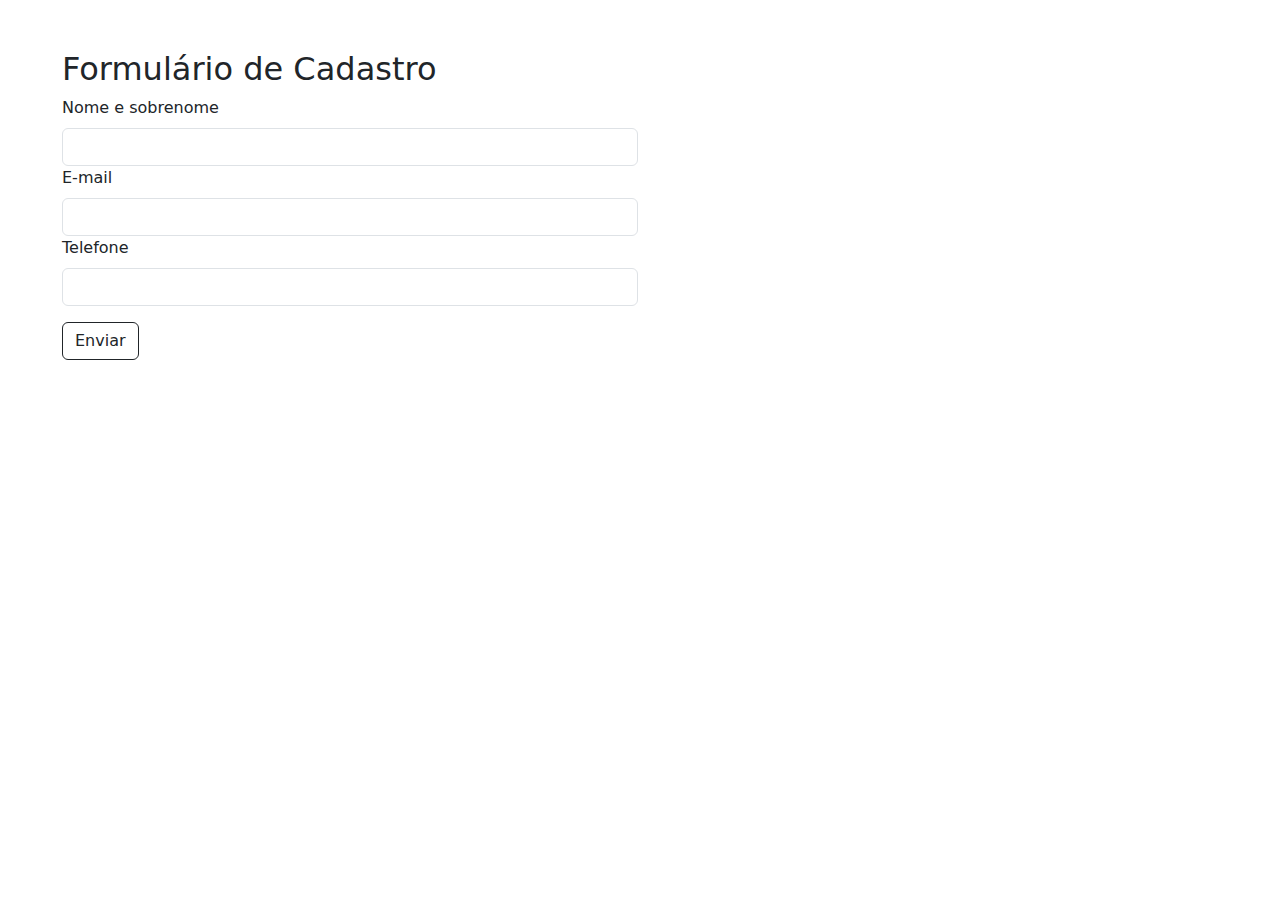
<file: index.html>
<!DOCTYPE html>
<html lang="pt-br">
<head>
    <meta charset="UTF-8">
    <meta name="viewport" content="width=device-width, initial-scale=1.0">
    <title>Formulário Bootstrap</title>
    <link rel="stylesheet" href="https://cdn.jsdelivr.net/npm/bootstrap@5.3.3/dist/css/bootstrap.min.css">
    <style>
        .row {
            max-width: 600px;
            margin: 50px 50px;
        }

        button {
            margin-top: 16px;
        }
    </style>
</head>
<body>
    <div class="row">
        <div class="col">
            <h2>Formulário de Cadastro</h2>
        <form>
            <label class="form-label" for="Nome">Nome e sobrenome</label>
            <input class="form-control" type="text" id="Nome" required>

            <label class="form-label" for="mail">E-mail</label>
            <input class="form-control" type="email" id="mail" required>

            <label class="form-label" for="phone">Telefone</label>
            <input class="form-control" type="number" id="phone" min="0">

            <button class="btn btn-outline-dark" type="submit">Enviar</button>
        </form>
        </div>
    </div>
</body>
</html>
</file>
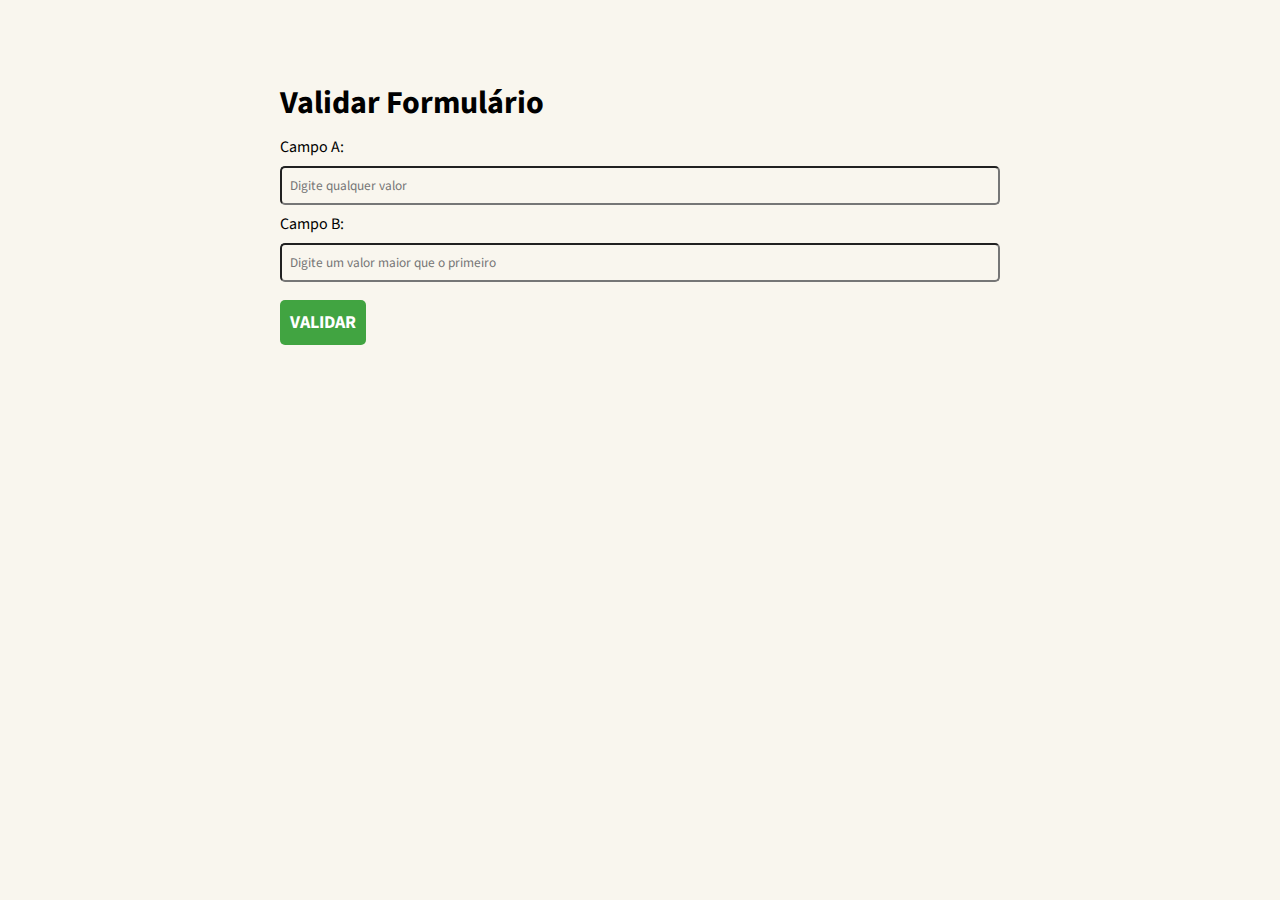
<file: Exercicio HTML JS/index.html>
<!DOCTYPE html>
<html lang="pt-br">
<head>
    <meta charset="UTF-8">
    <meta name="viewport" content="width=device-width, initial-scale=1.0">
    <title>Formulario Modulo 7</title>
    <link rel="stylesheet" href="style.css">
    <link rel="preconnect" href="https://fonts.googleapis.com">
    <link rel="preconnect" href="https://fonts.gstatic.com" crossorigin>
    <link href="https://fonts.googleapis.com/css2?family=Source+Sans+3:ital,wght@0,200..900;1,200..900&display=swap" rel="stylesheet">
</head>
<body>
    <div class="container">
        <h1>Validar Formulário</h1>
        <form id="formulario">
            <label for="campoA">Campo A:</label>
            <input type="number" id="campoA" placeholder="Digite qualquer valor" required>
            <label for="campoB">Campo B:</label>
            <input type="number" id="campoB" placeholder="Digite um valor maior que o primeiro" required>
            <button type="submit">Validar</button>
        </form>
    </div>
    <script src="./main.js"></script>
</body>
</html>
</file>
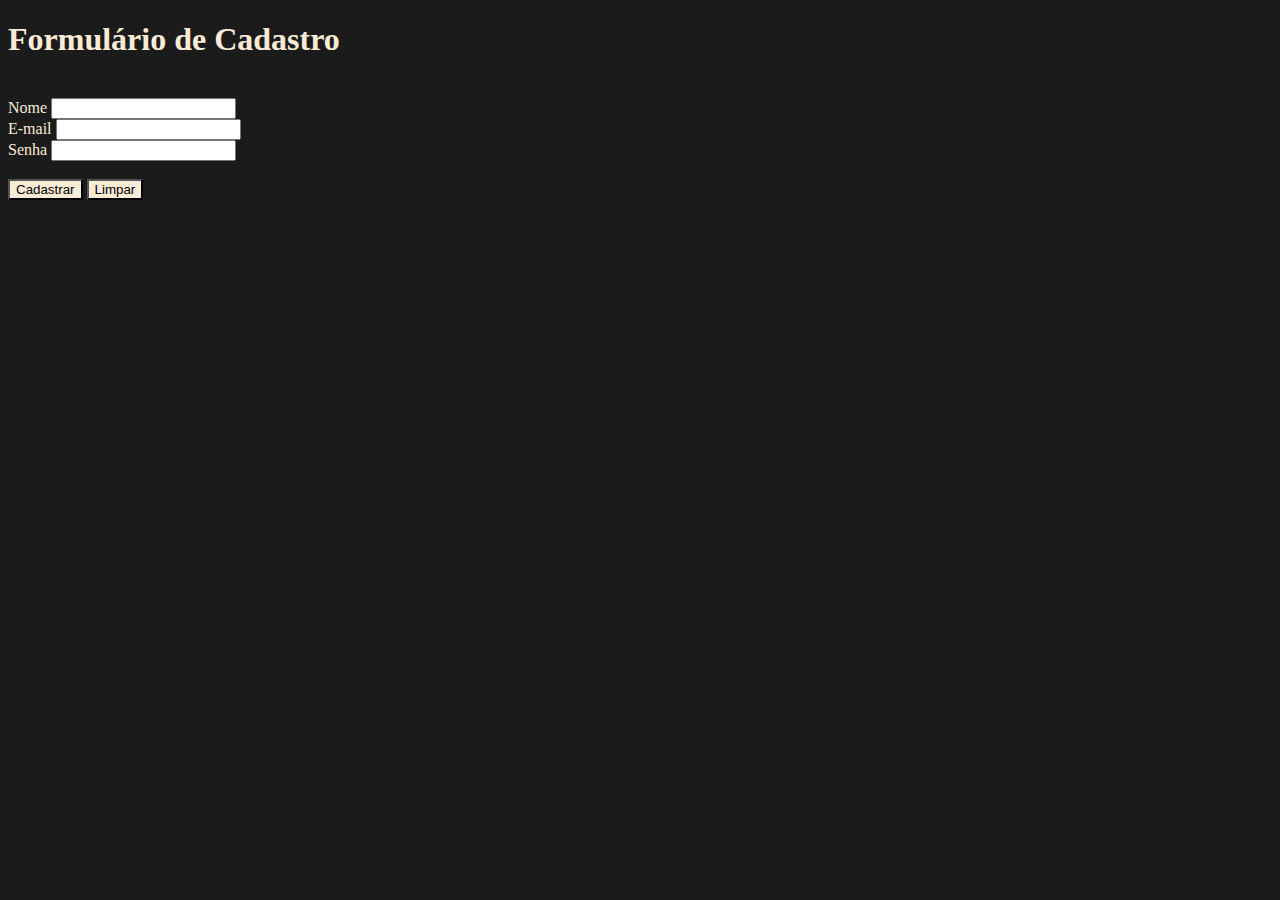
<file: Exercicio HTML/index.html>
<!DOCTYPE html>
<html lang="pt-br">
<head>
    <meta charset="UTF-8">
    <meta name="viewport" content="width=device-width, initial-scale=1.0">
    <title>Formulário</title>
    <link rel="stylesheet" href="./style.css">
</head>
<body>
    <form>
        <h1>Formulário de Cadastro</h1> <br />
        <Label for="nome">Nome</Label>
        <input required id="nome" type="text"> <br />
        <Label for="email">E-mail</Label>
        <input required id="email" type="email"> <br />
        <Label for="senha">Senha</Label>
        <input required id="senha" type="password"> <br /> <br />
        <button class="botao" type="submit">Cadastrar</button>
        <button class="botao" type="reset">Limpar</button>
    </form>
</body>
</html>
</file>
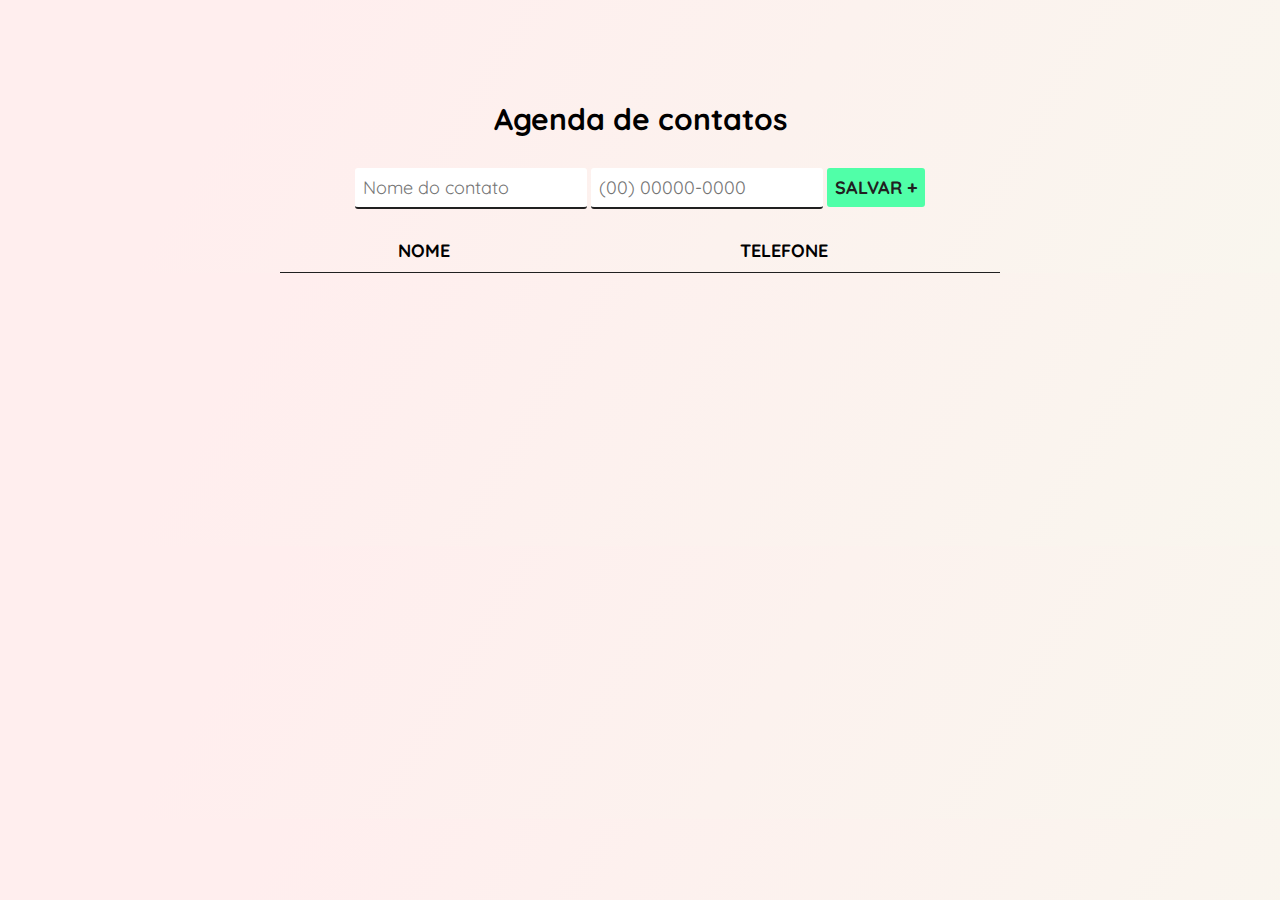
<file: Exercicio JS Agenda de Contatos/index.html>
<!DOCTYPE html>
<html lang="pt-br">
<head>
    <meta charset="UTF-8">
    <meta name="viewport" content="width=device-width, initial-scale=1.0">
    <title>Agenda de contatos</title>
    <link rel="preconnect" href="https://fonts.googleapis.com">
    <link rel="preconnect" href="https://fonts.gstatic.com" crossorigin>
    <link href="https://fonts.googleapis.com/css2?family=Quicksand:wght@300..700&display=swap" rel="stylesheet">
    <link rel="stylesheet" href="./style.css">
</head>
<body>
    <div class="container">
        <header>
            <h1>Agenda de contatos</h1>
        </header>
        <form id="form-agenda">
            <input type="text" id="nome-contato" required placeholder="Nome do contato">
            <input type="number" min="0" id="numero-contato" required placeholder="(00) 00000-0000">
            <button type="submit">SALVAR +</button>
        </form>
        <table cellspacing="0" id="tabela-contatos">
            <thead>
                <tr>
                    <th>NOME</th>
                    <th>TELEFONE</th>
                </tr>
            </thead>
            <tbody></tbody>
        </table>
    </div>
    <script src="./main.js"></script>
</body>
</html>
</file>
<file: Exercicio HTML JS/style.css>
* {
    background: #f9f6ee;
    margin: 0; padding: 0; box-sizing: border-box;
    font-family: "Source Sans 3", sans-serif; font-optical-sizing: auto;
    font-weight: normal; font-style: normal;}

.container {margin: 80px auto; max-width: 720px; width: 100%;}
h1 {margin-bottom: 10px; font-weight: 700;}

.form {margin-top: 50px;}
input {
    display: block; padding: 8px; margin-top: 8px; margin-bottom: 8px;
    width: 100%; resize: none; border-radius: 5px;}

button {
    margin-top: 10px; padding: 10px; border-radius: 5px; border: none;
    background-color: #41a441; color: #ffffff;
    text-transform: uppercase; font-weight: bold; font-size: 18px;
    cursor: pointer;}
button:hover {background-color: #46e946; transition: 0.3s;}
</file>
<file: Exercicio HTML/style.css>
body {background-color: rgb(27, 27, 27); color: antiquewhite;}
.botao {background-color: antiquewhite;}
</file>
<file: Exercicio JS Agenda de Contatos/style.css>
* {
    margin: 0; padding: 0;
    box-sizing: border-box;
    font-family: "Quicksand", sans-serif;
}

body {
    background: rgb(255,238,238);
    background: linear-gradient(120deg, rgba(255,238,238,1) 20%, rgba(249,246,238,1) 100%);
    padding-top: 100px;
}

header h1 {margin-bottom: 30px; font-size: 30px; font-weight: bold;}

.container {
    max-width: 720px; width: 100%; margin: 0 auto;
    align-items: center;
}

form, header h1 {text-align: center;}

form button {
    background-color: rgb(80, 255, 168); color: #202020;
    font-size: 18px; font-weight: bold; border: none;
    cursor: pointer; padding: 8px; border-radius: 3px;
}

form button:hover {background-color:rgb(0, 255, 68); transition: 0.3s;}

form input {
    font-size: 18px; background-color: #fff;
    border: none; border-bottom: 2px solid #202020;
    padding: 8px; border-radius: 3px; margin-bottom: 20px;
}
form input:hover {border-bottom: 2px solid rgb(0, 179, 48); transition: 0.3s;}

table {width: 100%;}
table th {
    border-bottom: 1px solid #202020; padding: 10px;
    font-size: 18px; font-weight: bold;
}
table td {
    padding: 10px; font-size: 18px; text-align: center;
    border-bottom: 1px solid rgba(0, 0, 0, 0.1)
}

.nome-contato-salvo {font-weight: bold;}
</file>
